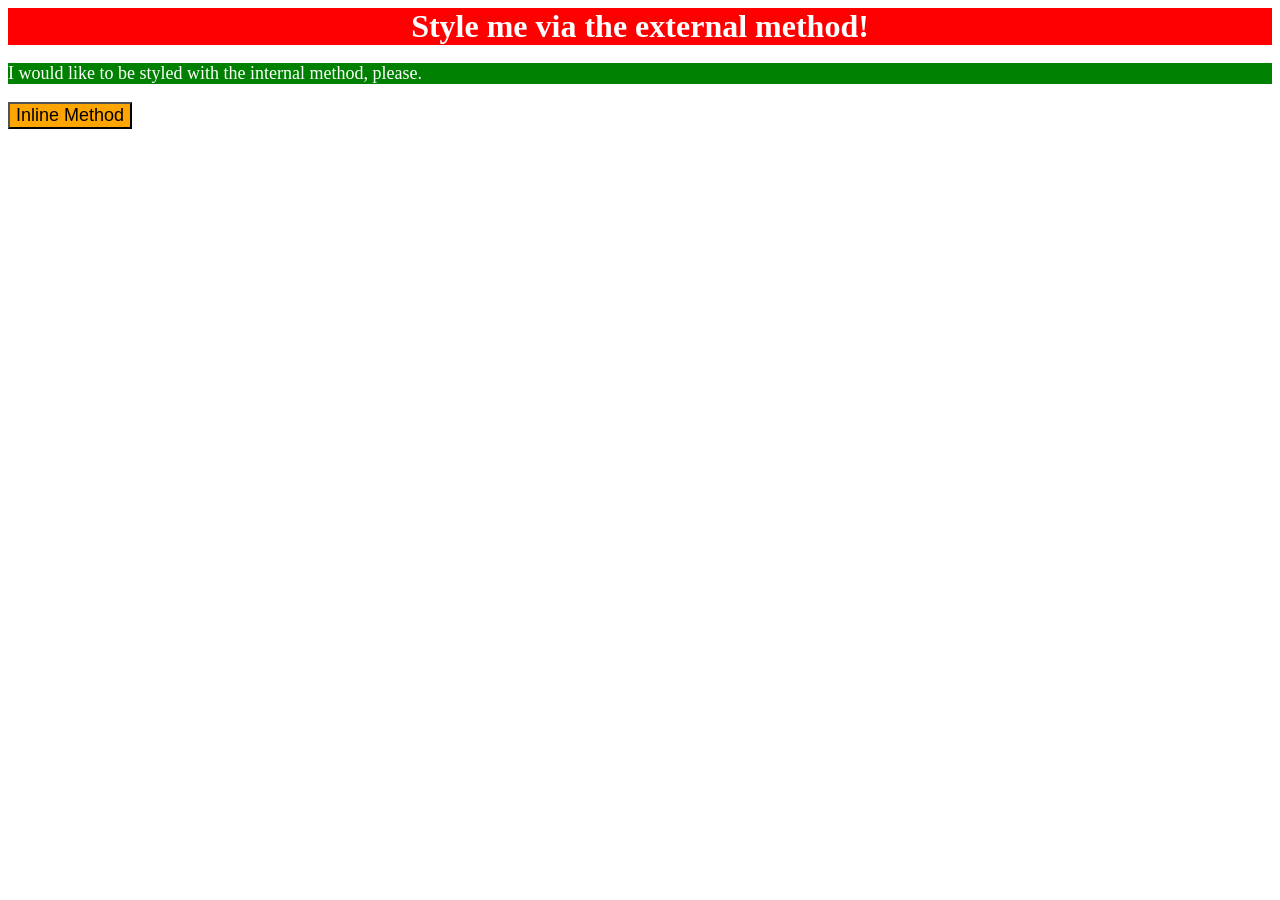
<file: foundations/intro-to-css/01-css-methods/index.html>
<!DOCTYPE html>
<html lang="en">
  <head>
    <meta charset="UTF-8">
    <meta http-equiv="X-UA-Compatible" content="IE=edge">
    <meta name="viewport" content="width=device-width, initial-scale=1.0">
    <link rel="stylesheet" href="styles.css">
    <title>Methods for Adding CSS</title>
    <style>
      p{
        background-color:green;
        color:white;
        font-size:18px;
      }
    </style>
  </head>
  <body>
    <div>Style me via the external method!</div>
    <p>I would like to be styled with the internal method, please.</p>
    <button style="background-color:orange;font-size:18px">Inline Method</button>
  </body>
</html>
</file>
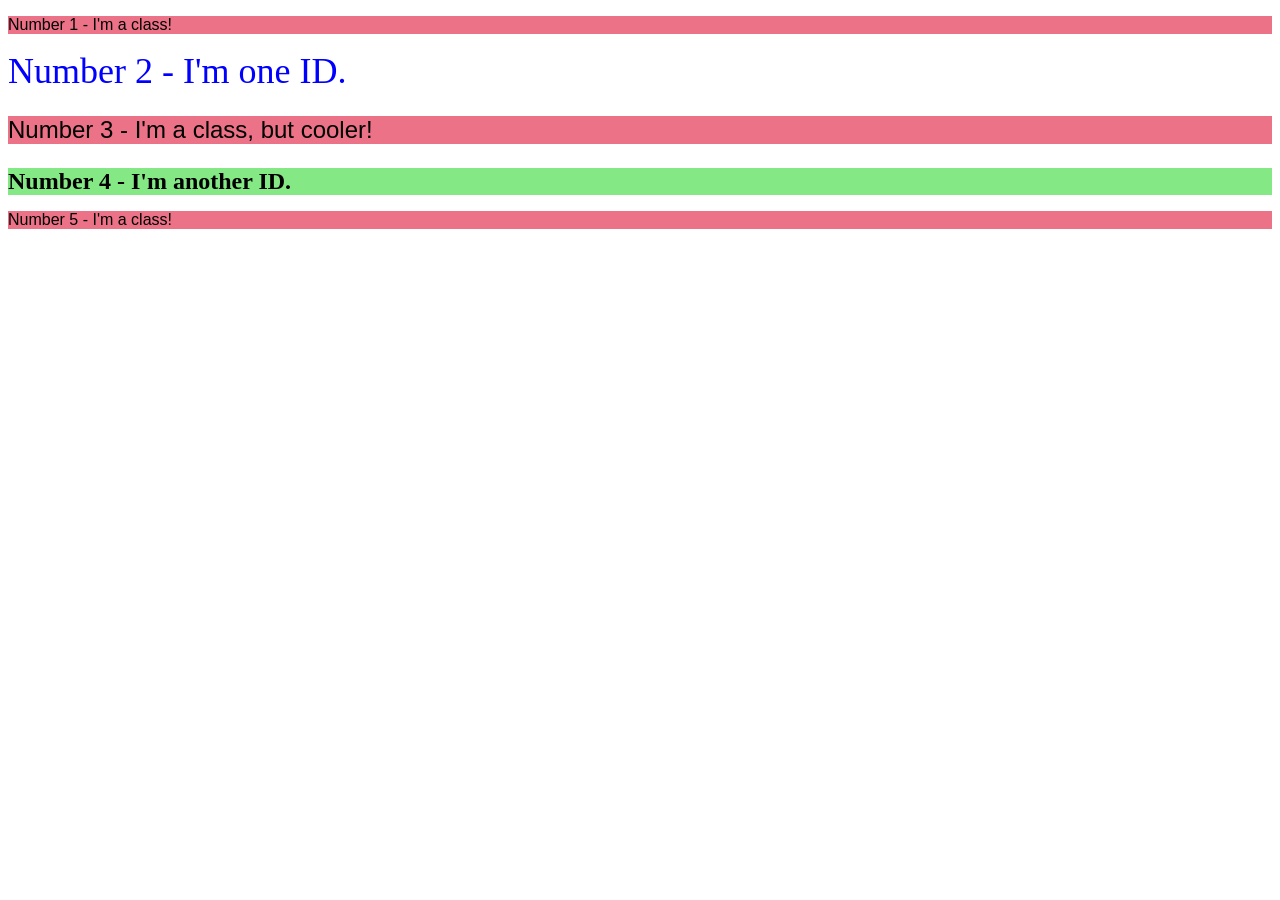
<file: foundations/intro-to-css/02-class-id-selectors/index.html>
<!DOCTYPE html>
<html lang="en">
  <head>
    <meta charset="UTF-8">
    <meta http-equiv="X-UA-Compatible" content="IE=edge">
    <meta name="viewport" content="width=device-width, initial-scale=1.0">
    <title>Class and ID Selectors</title>
    <link rel="stylesheet" href="style.css">
  </head>
  <body>
    <p class="odd">Number 1 - I'm a class!</p>
    <div id="second" >Number 2 - I'm one ID.</div>
    <p class="odd adjust-font-size">Number 3 - I'm a class, but cooler!</p>
    <div class="adjust-font-size" id="fourth">Number 4 - I'm another ID.</div>
    <p class="odd">Number 5 - I'm a class!</p>
  </body>
</html>
</file>
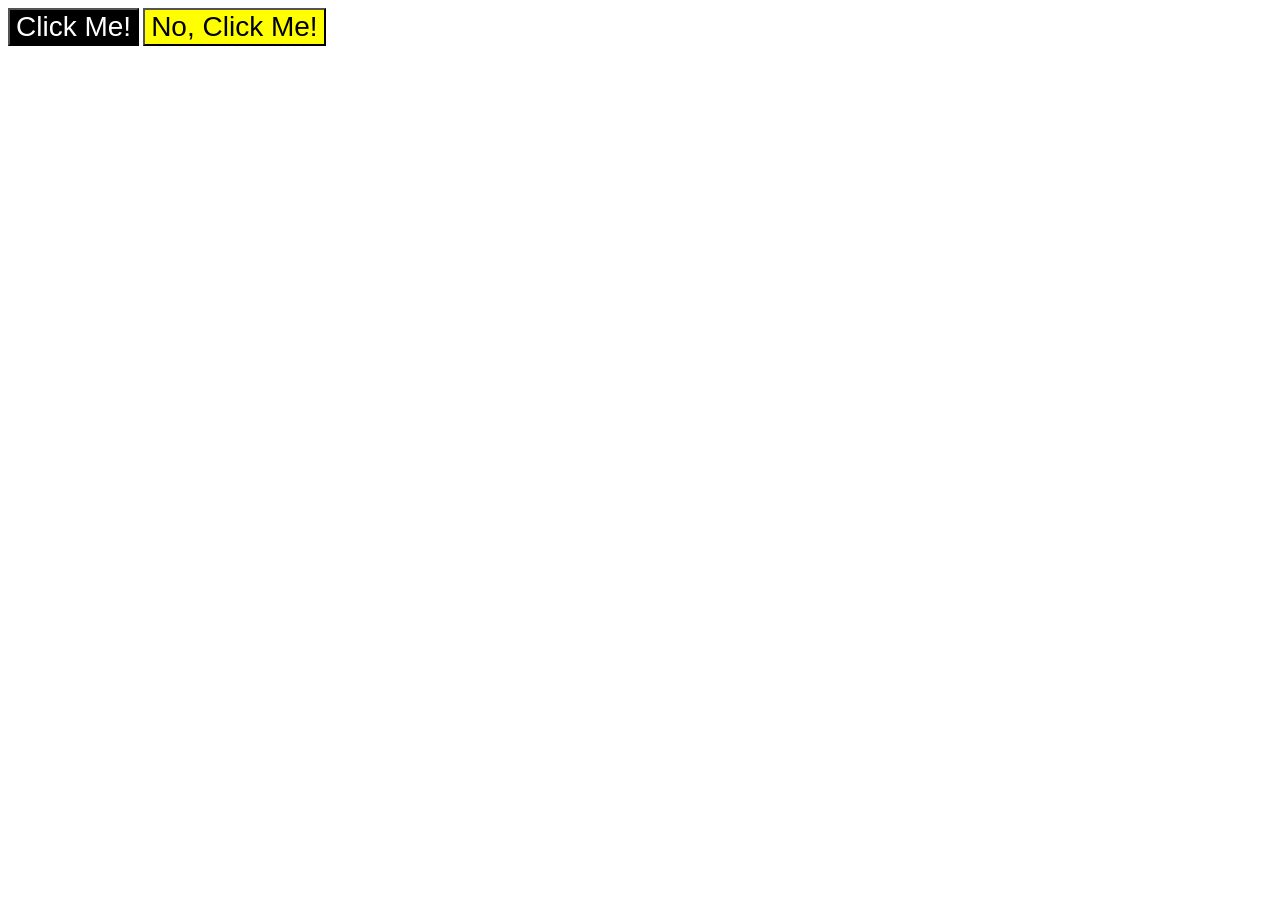
<file: foundations/intro-to-css/03-grouping-selectors/index.html>
<!DOCTYPE html>
<html lang="en">
  <head>
    <meta charset="UTF-8">
    <meta http-equiv="X-UA-Compatible" content="IE=edge">
    <meta name="viewport" content="width=device-width, initial-scale=1.0">
    <title>Grouping Selectors</title>
    <link rel="stylesheet" href="style.css">
  </head>
  <body>
    <button class="first">Click Me!</button>
    <button class="second">No, Click Me!</button>
  </body>
</html>
</file>
<file: foundations/intro-to-css/01-css-methods/styles.css>
div {
    background-color:red;
    color:white;
    font-size:32px;
    text-align:center;
    font-weight:bold;

}
</file>
<file: foundations/intro-to-css/02-class-id-selectors/style.css>
/* Add CSS Styling */
.odd{
    background-color:rgb(236, 114, 135);
    font-family:Verdana," DejaVu Sans", sans-serif;
}
#second{
    color:blue;
    font-size:36px;
}
/* used class to erase duplicate code for font-size:24px */
.adjust-font-size{ 
    font-size:24px;
}

#fourth{
    background-color:rgb(132, 232, 132);
    font-weight:bold;

}
</file>
<file: foundations/intro-to-css/03-grouping-selectors/style.css>
/* Add CSS Styling */
.first,
.second{
    font-size:28px;
    font-family:Helvetica,"Times New Roman",sans-serif;
}
.first{
    background-color:black;
    color:white;
}
.second{
    background-color:yellow;
}
</file>
